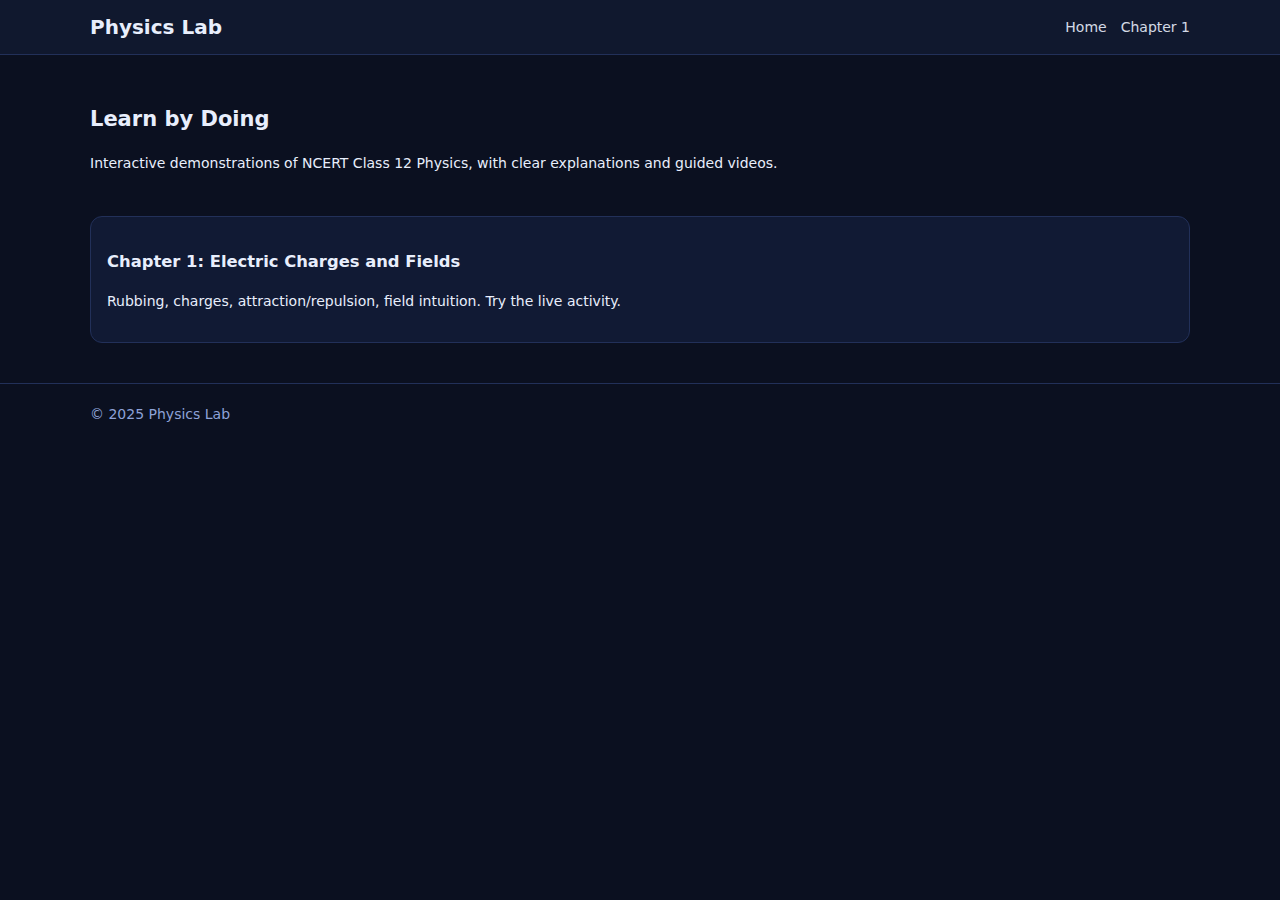
<file: index.html>
<!doctype html>
<html lang="en">
<head>
  <meta charset="utf-8" />
  <meta name="viewport" content="width=device-width,initial-scale=1" />
  <title>Physics Lab — Interactive NCERT 12th</title>
  <link rel="stylesheet" href="/styles/main.css">
</head>
<body>
  <header class="site-header">
    <div class="container">
      <h1 class="brand">Physics Lab</h1>
      <nav class="nav">
        <a href="/">Home</a>
        <a href="/chapters/ch1/">Chapter 1</a>
        <!-- Add more chapters as you build them -->
      </nav>
    </div>
  </header>

  <main class="container">
    <section class="hero">
      <h2>Learn by Doing</h2>
      <p>Interactive demonstrations of NCERT Class 12 Physics, with clear explanations and guided videos.</p>
    </section>

    <section class="grid">
      <a class="card" href="/chapters/ch1/">
        <h3>Chapter 1: Electric Charges and Fields</h3>
        <p>Rubbing, charges, attraction/repulsion, field intuition. Try the live activity.</p>
      </a>
      <!-- Add more chapter cards -->
    </section>
  </main>

  <footer class="site-footer">
    <div class="container">© 2025 Physics Lab</div>
  </footer>

  <script src="/js/site.js" defer></script>
</body>
</html>
</file>
<file: styles/main.css>
:root{
  --bg:#0b1020; --panel:#10182e; --ink:#e8eefc; --muted:#8ea2d8; --card:#111a34; --accent:#4a56b0;
}
*{ box-sizing:border-box; }
html,body{ margin:0; padding:0; background:var(--bg); color:var(--ink); font:14px/1.5 system-ui,-apple-system,Segoe UI,Roboto,Arial; }
a{ color:inherit; text-decoration:none; }
.container{ width:min(1100px, 92%); margin-inline:auto; }

.site-header{ background:var(--panel); border-bottom:1px solid #223059; }
.site-header .container{ display:flex; align-items:center; gap:16px; padding:12px 0; }
.brand{ margin:0; font-size:20px; }
.nav{ margin-left:auto; display:flex; gap:14px; }
.nav a{ opacity:.9; }
.nav a:hover{ opacity:1; }

.site-footer{ color:var(--muted); padding:20px 0; border-top:1px solid #223059; margin-top:40px; }

.hero{ padding:32px 0 10px; }
.grid{ display:grid; grid-template-columns:repeat(auto-fit,minmax(260px,1fr)); gap:16px; margin:18px 0 40px; }
.card{ background:var(--card); border:1px solid #223059; border-radius:12px; padding:16px; transition:transform .15s ease, border-color .15s ease; }
.card:hover{ transform:translateY(-2px); border-color:#2a3c6e; }

.controls{ display:flex; flex-wrap:wrap; gap:10px; align-items:center; padding:10px; background:var(--panel); border:1px solid #223059; border-radius:12px; }
.controls select,.controls button{ background:#1b2746; color:var(--ink); border:1px solid #263561; border-radius:8px; padding:8px 10px; cursor:pointer; }
.hint{ color:var(--muted); margin-left:auto; }

.activity-wrap{ position:relative; margin-top:14px; border:1px solid #223059; border-radius:12px; overflow:hidden; background:#0e1427; }
.activity-canvas{ width:100%; height:70vh; display:block; }
.video-toggle{ display:flex; align-items:center; gap:8px; }

.video-overlay{
  position:absolute; inset:0;
  display:none; /* toggled by JS */
  align-items:flex-start; justify-content:flex-end;
  pointer-events:none; /* click-through by default */
}
.video-overlay.is-visible{ display:flex; }
.video-box{
  width:min(480px, 95%);
  margin:10px;
  background:rgba(16,24,46,.85);
  border:1px solid #223059; border-radius:10px;
  pointer-events:auto; /* enable controls */
}
.video-box video{ width:100%; height:auto; display:block; border-radius:10px; }
.video-caption{ padding:8px 10px; color:var(--muted); font-size:13px; }

.note{ color:var(--muted); font-size:13px; }
</file>
